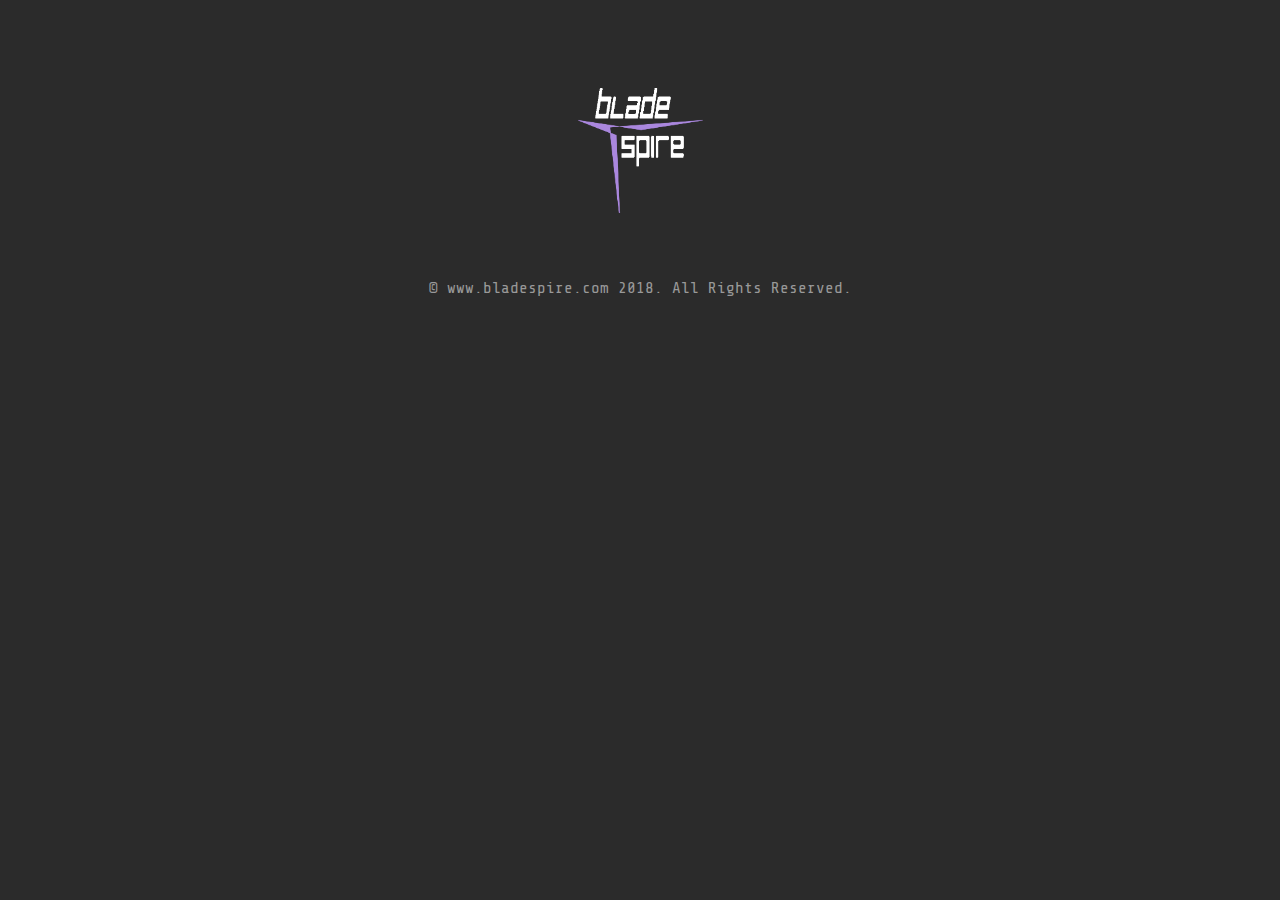
<file: index.html>
<!DOCTYPE html>
<html>

<head>
    <title>Projects</title>
    <link rel="icon" type="image/png" href="favicon-32x32.png" sizes="32x32" />
    <link rel="icon" type="image/png" href="favicon-16x16.png" sizes="16x16" />
    <meta charset="utf-8">
    <meta name="viewport" content="width=device-width, initial-scale=1">
    <meta property="og:title" content="Bladespire" />
    <meta property="og:url" content="http://www.bladespire.com/projects.html" />
    <meta property="og:image" content="https://www.bladespire.com/static/img/bladespire.png" />
    <link rel="stylesheet" href="static/css/uikit.css" />
    <link rel="stylesheet" href="static/css/www.bladespire.com.css" />
    <link href="https://fonts.googleapis.com/css?family=Share+Tech+Mono" rel="stylesheet">
</head>

<body>
    <div class="uk-position-top uk-padding uk-container">
        <div class="uk-navbar-container uk-navbar-transparent uk-padding-large uk-visible@s" uk-navbar>
            <div class="uk-navbar-center">

                <a href="index.html" class="uk-navbar-item uk-logo">
                    <img src="static/img/bladespire_white.png" width="125" height="125">
                </a>
            </div>
        </div>
        <div class="uk-position-top-center uk-hidden@s">
            <img src="static/img/bladespire_white.png" width="55" height="55">
        </div>
        <p class="uk-position-bottom-center uk-text-muted">&copy; www.bladespire.com 2018. All Rights Reserved.</p>
    </div>

    </div>


        <script src="static/js/uikit.min.js"></script>
        <script src="static/js/uikit-icons.min.js"></script>
</body>

</html>
</file>
<file: static/css/www.bladespire.com.css>
html {
    font-family: 'Share Tech Mono', Consolas, monaco, monospace;
    color:white;
}
</file>
